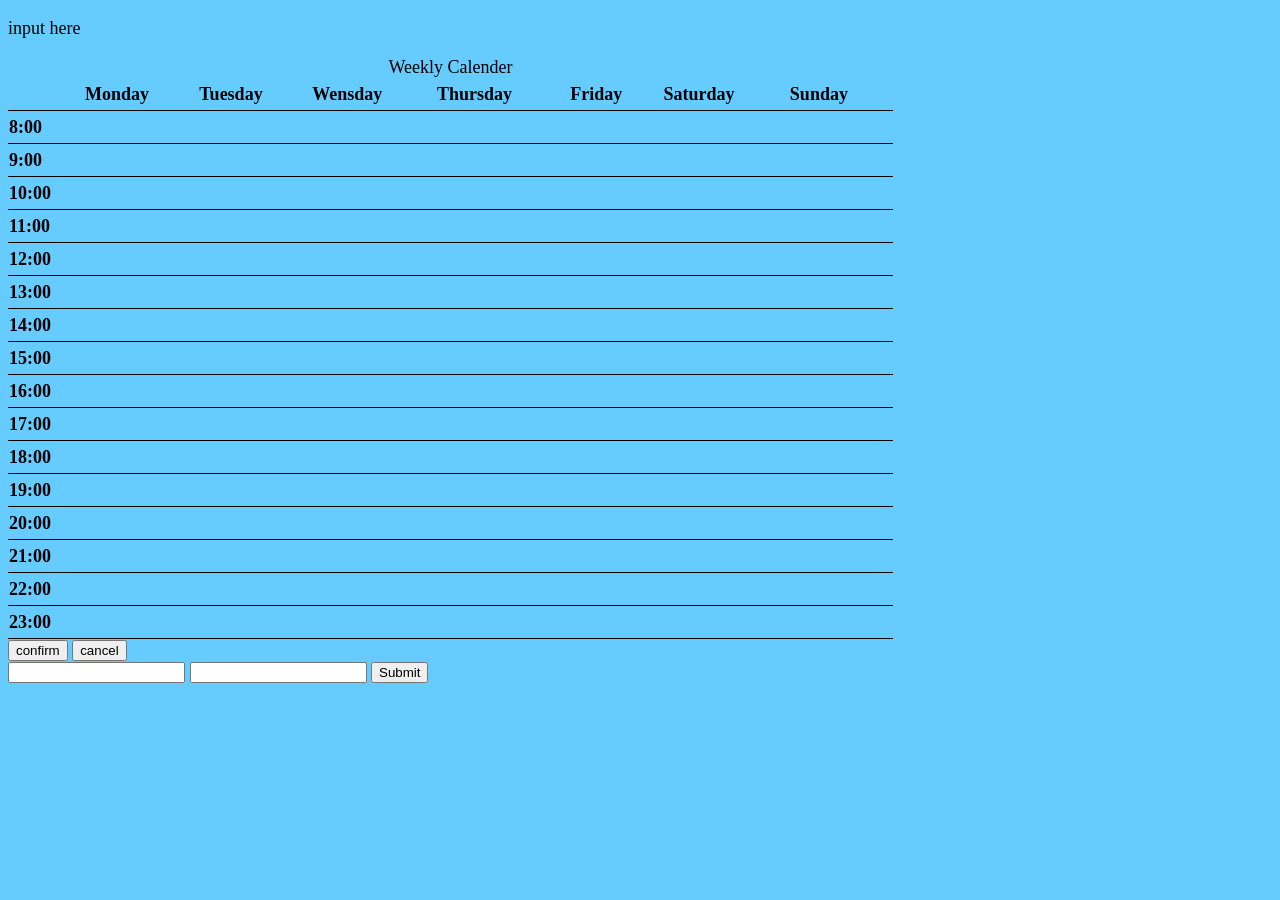
<file: Calender.html>
<!doctype html>
<html lang="en-US">
<html>
<head>
	<meta http-equiv="Content-Type" content="text/html; charset=utf-8" />
        <link rel="stylesheet" type="text/css" href="file.css">
		<title>
			Form
		</title>
		<script type="text/javascript" >
            
        </script>
	</head>
<body>
<script type="text/javascript" src="pw.js"></script>
<p id="test">input here
</p>

	<form action="" method="post" target="nm_iframe"> 
    <table class="formdata"> 
      <caption>Weekly Calender</caption> 
        <tr> 
          <th></th> 
          <th scope="col">Monday</th> 
          <th scope="col">Tuesday</th> 
          <th scope="col">Wensday</th> 
          <th scope="col">Thursday</th> 
          <th scope="col">Friday</th>
          <th scope="col">Saturday</th>
          <th scope="col">Sunday</th>
        </tr> 
        <tr> 
          <th scope="row">8:00</th>  
          <td><p id="Mon8"> </p></td>
          <td><p id="Tue8"> </p></td>
          <td><p id="Wed8"> </p></td>
          <td><p id="Thu8"> </p></td>
          <td><p id="Fri8"> </p></td>
          <td><p id="Sat8"> </p></td>
          <td><p id="Sun8"> </p></td>
        </tr> 
        <tr> 
          <th scope="row">9:00</th>  
          <td><p id="Mon9"> </p></td>
          <td><p id="Tue9"> </p></td>
          <td><p id="Wed9"> </p></td>
          <td><p id="Thu9"> </p></td>
          <td><p id="Fri9"> </p></td>
          <td><p id="Sat9"> </p></td>
          <td><p id="Sun9"> </p></td>
        </tr> 
        <tr> 
          <th scope="row">10:00</th>  
          <td><p id="Mon10"> </p></td>
          <td><p id="Tue10"> </p></td>
          <td><p id="Wed10"> </p></td>
          <td><p id="Thu10"> </p></td>
          <td><p id="Fri10"> </p></td>
          <td><p id="Sat10"> </p></td>
          <td><p id="Sun10"> </p></td>     
        </tr> 
        <tr> 
          <th scope="row">11:00</th>  
          <td><p id="Mon11"> </p></td>
          <td><p id="Tue11"> </p></td>
          <td><p id="Wed11"> </p></td>
          <td><p id="Thu11"> </p></td>
          <td><p id="Fri11"> </p></td>
          <td><p id="Sat11"> </p></td>
          <td><p id="Sun11"> </p></td>     
        </tr> 
        <tr> 
          <th scope="row">12:00</th>  
          <td><p id="Mon12"> </p></td>
          <td><p id="Tue12"> </p></td>
          <td><p id="Wed12"> </p></td>
          <td><p id="Thu12"> </p></td>
          <td><p id="Fri12"> </p></td>
          <td><p id="Sat12"> </p></td>
          <td><p id="Sun12"> </p></td>          
        </tr> 
        <tr> 
          <th scope="row">13:00</th>  
          <td><p id="Mon13"> </p></td>
          <td><p id="Tue13"> </p></td>
          <td><p id="Wed13"> </p></td>
          <td><p id="Thu13"> </p></td>
          <td><p id="Fri13"> </p></td>
          <td><p id="Sat13"> </p></td>
          <td><p id="Sun13"> </p></td>          
        </tr>       
        <tr> 
          <th scope="row">14:00</th>  
          <td><p id="Mon14"> </p></td>
          <td><p id="Tue14"> </p></td>
          <td><p id="Wed14"> </p></td>
          <td><p id="Thu14"> </p></td>
          <td><p id="Fri14"> </p></td>
          <td><p id="Sat14"> </p></td>
          <td><p id="Sun14"> </p></td>                
        </tr>
        <tr> 
          <th scope="row">15:00</th>  
          <td><p id="Mon15"> </p></td>
          <td><p id="Tue15"> </p></td>
          <td><p id="Wed15"> </p></td>
          <td><p id="Thu15"> </p></td>
          <td><p id="Fri15"> </p></td>
          <td><p id="Sat15"> </p></td>
          <td><p id="Sun15"> </p></td>                
        </tr> 
        <tr> 
          <th scope="row">16:00</th>  
          <td><p id="Mon16"> </p></td>
          <td><p id="Tue16"> </p></td>
          <td><p id="Wed16"> </p></td>
          <td><p id="Thu16"> </p></td>
          <td><p id="Fri16"> </p></td>
          <td><p id="Sat16"> </p></td>
          <td><p id="Sun16"> </p></td>                
        </tr> 
        <tr> 
          <th scope="row">17:00</th>  
          <td><p id="Mon17"> </p></td>
          <td><p id="Tue17"> </p></td>
          <td><p id="Wed17"> </p></td>
          <td><p id="Thu17"> </p></td>
          <td><p id="Fri17"> </p></td>
          <td><p id="Sat17"> </p></td>
          <td><p id="Sun17"> </p></td>                
        </tr> 
        <tr> 
          <th scope="row">18:00</th>  
          <td><p id="Mon18"> </p></td>
          <td><p id="Tue18"> </p></td>
          <td><p id="Wed18"> </p></td>
          <td><p id="Thu18"> </p></td>
          <td><p id="Fri18"> </p></td>
          <td><p id="Sat18"> </p></td>
          <td><p id="Sun18"> </p></td>                
        </tr> 
        <tr> 
          <th scope="row">19:00</th>  
          <td><p id="Mon19"> </p></td>
          <td><p id="Tue19"> </p></td>
          <td><p id="Wed19"> </p></td>
          <td><p id="Thu19"> </p></td>
          <td><p id="Fri19"> </p></td>
          <td><p id="Sat19"> </p></td>
          <td><p id="Sun19"> </p></td>                
        </tr>
        <tr> 
          <th scope="row">20:00</th>  
          <td><p id="Mon20"> </p></td>
          <td><p id="Tue20"> </p></td>
          <td><p id="Wed20"> </p></td>
          <td><p id="Thu20"> </p></td>
          <td><p id="Fri20"> </p></td>
          <td><p id="Sat20"> </p></td>
          <td><p id="Sun20"> </p></td>                
        </tr> 
         <tr> 
          <th scope="row">21:00</th>  
          <td><p id="Mon21"> </p></td>
          <td><p id="Tue21"> </p></td>
          <td><p id="Wed21"> </p></td>
          <td><p id="Thu21"> </p></td>
          <td><p id="Fri21"> </p></td>
          <td><p id="Sat21"> </p></td>
          <td><p id="Sun21"> </p></td>                
        </tr> 
         <tr> 
          <th scope="row">22:00</th>  
          <td><p id="Mon22"> </p></td>
          <td><p id="Tue22"> </p></td>
          <td><p id="Wed22"> </p></td>
          <td><p id="Thu22"> </p></td>
          <td><p id="Fri22"> </p></td>
          <td><p id="Sat22"> </p></td>
          <td><p id="Sun22"> </p></td>                
        </tr> 
         <tr> 
          <th scope="row">23:00</th>  
          <td><p id="Mon23"> </p></td>
          <td><p id="Tue23"> </p></td>
          <td><p id="Wed23"> </p></td>
          <td><p id="Thu23"> </p></td>
          <td><p id="Fri23"> </p></td>
          <td><p id="Sat23"> </p></td>
          <td><p id="Sun23"> </p></td>                
        </tr> 
                
        
      </table>  
        <input type="submit" value="confirm"  name="submit" />
        <input type="reset" value="cancel" name="reset" />
</form> 
        <iframe id="id_iframe" name="nm_iframe" style="display:none;"></iframe>





<tr>
	<td><input type="text" name="start" id="start"></td>
	<td><input type="text" name="stop" id="stop"></td>
</tr>
<tr>
	<td><button onclick="new_event()">Submit</button></td>
</tr>



	
</body>
</html>
</file>
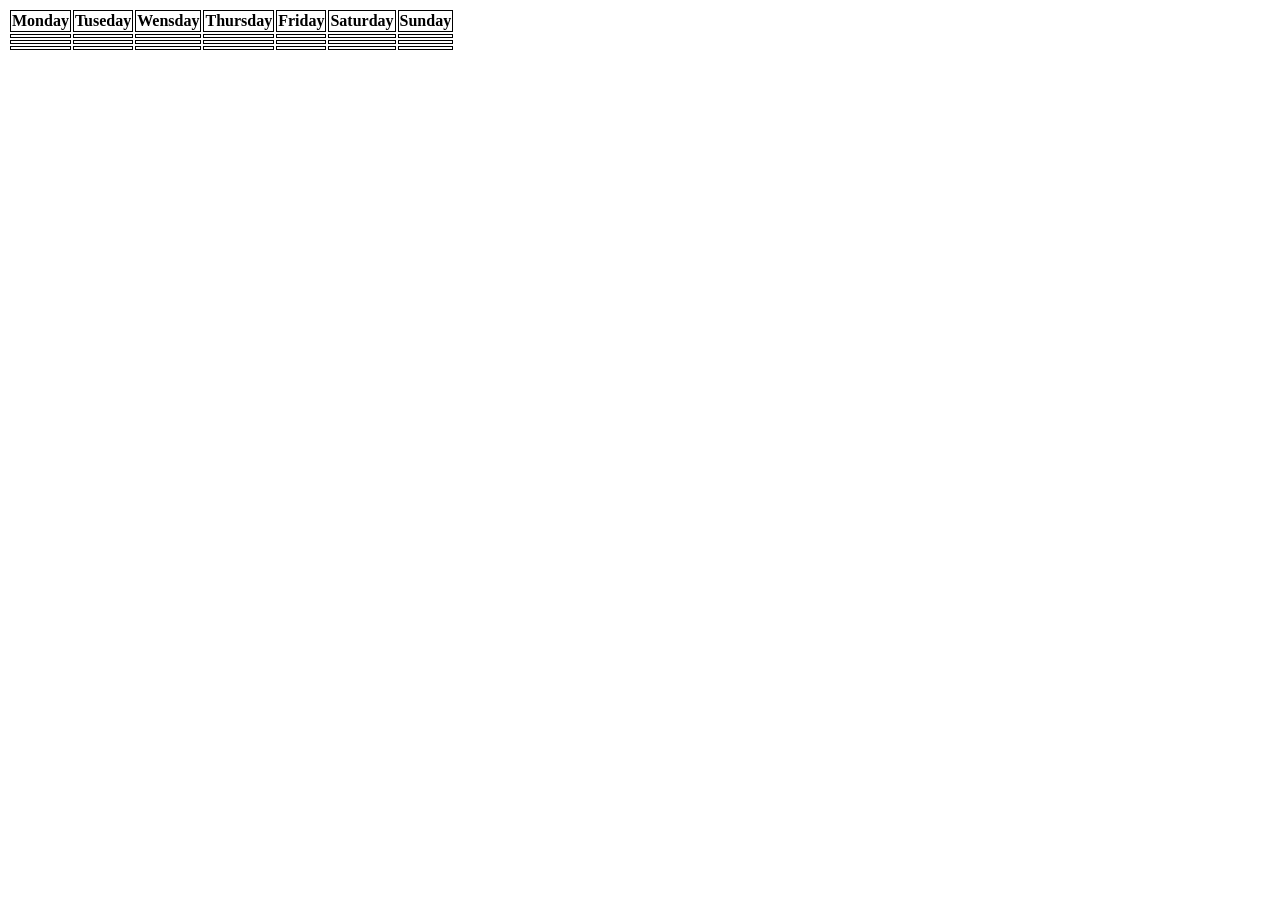
<file: form.html>
<html>
	<head>
	<title>
		Weekly Schedule
	</title>
	<style type="text/css">
	table tr td,th{border:1px solid #000;}
	</style>
	</head>
	<body>
		<table>
			<tr>
				<th>
					Monday
				</th>
				<th>
					Tuseday
				</th>
				<th>
					Wensday
				</th>
				<th>
					Thursday
				</th>
				<th>
					Friday
				</th>
				<th>
					Saturday
				</th>
				<th>
					Sunday
				</th>
			</tr>
			<tr>
				<td>
					  
				</td>
				<td>
				</td>
				<td>
				</td>
				<td>
				</td>
				<td>
				</td>
				<td>
				</td>
				<td>
				</td>
			</tr>
			<tr>
				<td>
				</td>
				<td>
				</td>
				<td>
				</td>
				<td>
				</td>
				<td>
				</td>
				<td>
				</td>
				<td>
				</td>
			</tr>
			<tr>
				<td>
				</td>
				<td>
				</td>
				<td>
				</td>
				<td>
				</td>
				<td>
				</td>
				<td>
				</td>
				<td>
				</td>
			</tr>
		</table>
	</body>
</html>
</file>
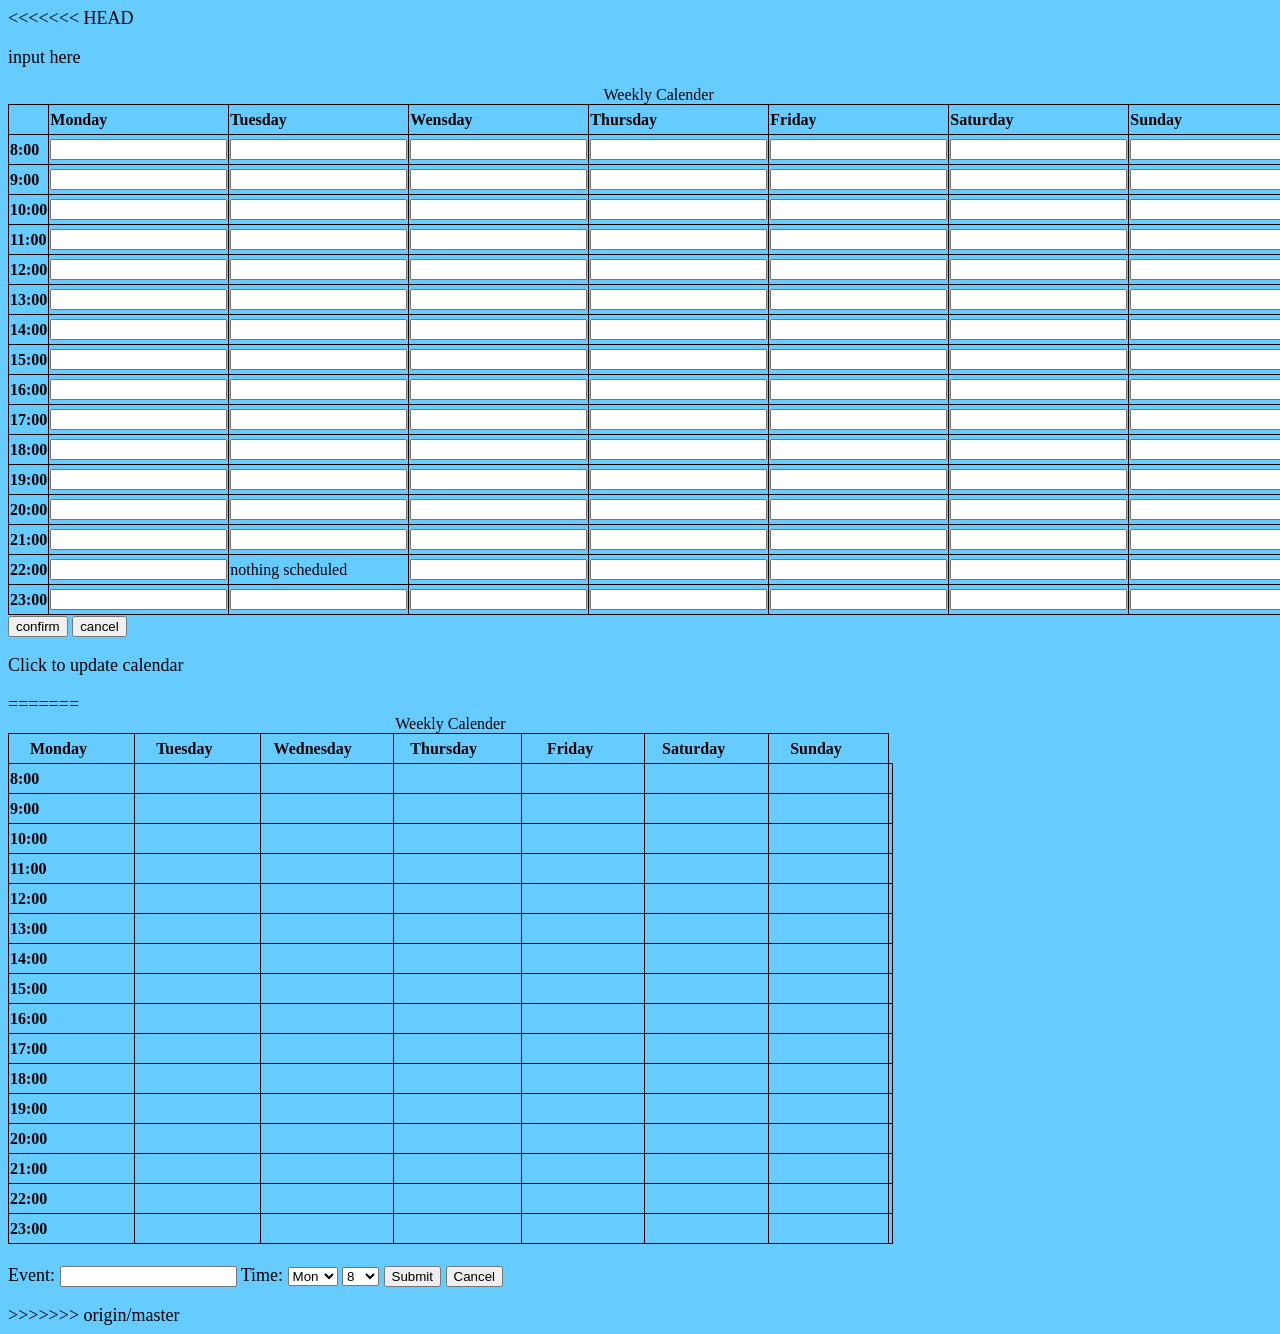
<file: form2.html>
<<<<<<< HEAD
<html>
	<head>
	<meta http-equiv="Content-Type" content="text/html; charset=utf-8" />
        <link rel="stylesheet" type="text/css" href="file.css">
		<title>
			Form
		</title>
		<script type="text/javascript" >
            
        </script>
	</head>
	<body>
<p id="test">input here
</p>

		<form action="" method="post" target="nm_iframe"> 
        <table class="formdata"> 
        <caption>Weekly Calender</caption> 
        <tr> 
        <th></th> 
        <th scope="col">Monday</th> 
        <th scope="col">Tuesday</th> 
        <th scope="col">Wensday</th> 
        <th scope="col">Thursday</th> 
        <th scope="col">Friday</th>
        <th scope="col">Saturday</th>
        <th scope="col">Sunday</th>
        </tr> 
        <tr> 
        <th scope="row">8:00</th>  
               <td><input type="text" name="Monday" id="Monday"/></td> 
               <td><input type="text" name="Tuesday" id="Tuesday"/></td> 
               <td><input type="text" name="Wensday" id="Wensday"/></td> 
               <td><input type="text" name="Thursday" id="Thursday"/></td> 
               <td><input type="text" name="Friday" id="Friday"/></td> 
               <td><input type="text" name="Saturday" id="Saturday"/></td> 
               <td><input type="text" name="Sunday" id="Sunday"/></td> 
        </tr> 
        <tr> 
               <th scope="row">9:00</th>  
               <td><input type="text" name="Monday" id="Monday"/></td> 
               <td><input type="text" name="Tuesday" id="Tuesday"/></td> 
               <td><input type="text" name="Wensday" id="Wensday"/></td> 
               <td><input type="text" name="Thursday" id="Thursday"/></td> 
               <td><input type="text" name="Friday" id="Friday"/></td> 
               <td><input type="text" name="Saturday" id="Saturday"/></td> 
               <td><input type="text" name="Sunday" id="Sunday"/></td> 
        </tr> 
                <tr> 
               <th scope="row">10:00</th>  
               <td><input type="text" name="Monday" id="Monday"/></td> 
               <td><input type="text" name="Tuesday" id="Tuesday"/></td> 
               <td><input type="text" name="Wensday" id="Wensday"/></td> 
               <td><input type="text" name="Thursday" id="Thursday"/></td> 
               <td><input type="text" name="Friday" id="Friday"/></td> 
               <td><input type="text" name="Saturday" id="Saturday"/></td> 
               <td><input type="text" name="Sunday" id="Sunday"/></td> 
        </tr> 
                <tr> 
               <th scope="row">11:00</th>  
               <td><input type="text" name="Monday" id="Monday"/></td> 
               <td><input type="text" name="Tuesday" id="Tuesday"/></td> 
               <td><input type="text" name="Wensday" id="Wensday"/></td> 
               <td><input type="text" name="Thursday" id="Thursday"/></td> 
               <td><input type="text" name="Friday" id="Friday"/></td> 
               <td><input type="text" name="Saturday" id="Saturday"/></td> 
               <td><input type="text" name="Sunday" id="Sunday"/></td> 
        </tr> 
                <tr> 
               <th scope="row">12:00</th>  
               <td><input type="text" name="Monday" id="Monday"/></td> 
               <td><input type="text" name="Tuesday" id="Tuesday"/></td> 
               <td><input type="text" name="Wensday" id="Wensday"/></td> 
               <td><input type="text" name="Thursday" id="Thursday"/></td> 
               <td><input type="text" name="Friday" id="Friday"/></td> 
               <td><input type="text" name="Saturday" id="Saturday"/></td> 
               <td><input type="text" name="Sunday" id="Sunday"/></td> 
        </tr> 
                <tr> 
               <th scope="row">13:00</th>  
               <td><input type="text" name="Monday" id="Monday"/></td> 
               <td><input type="text" name="Tuesday" id="Tuesday"/></td> 
               <td><input type="text" name="Wensday" id="Wensday"/></td> 
               <td><input type="text" name="Thursday" id="Thursday"/></td> 
               <td><input type="text" name="Friday" id="Friday"/></td> 
               <td><input type="text" name="Saturday" id="Saturday"/></td> 
               <td><input type="text" name="Sunday" id="Sunday"/></td> 
        </tr> 
                <tr> 
               <th scope="row">14:00</th>  
               <td><input type="text" name="Monday" id="Monday"/></td> 
               <td><input type="text" name="Tuesday" id="Tuesday"/></td> 
               <td><input type="text" name="Wensday" id="Wensday"/></td> 
               <td><input type="text" name="Thursday" id="Thursday"/></td> 
               <td><input type="text" name="Friday" id="Friday"/></td> 
               <td><input type="text" name="Saturday" id="Saturday"/></td> 
               <td><input type="text" name="Sunday" id="Sunday"/></td> 
        </tr> 
                <tr> 
               <th scope="row">15:00</th>  
               <td><input type="text" name="Monday" id="Monday"/></td> 
               <td><input type="text" name="Tuesday" id="Tuesday"/></td> 
               <td><input type="text" name="Wensday" id="Wensday"/></td> 
               <td><input type="text" name="Thursday" id="Thursday"/></td> 
               <td><input type="text" name="Friday" id="Friday"/></td> 
               <td><input type="text" name="Saturday" id="Saturday"/></td> 
               <td><input type="text" name="Sunday" id="Sunday"/></td> 
        </tr> 
                <tr> 
               <th scope="row">16:00</th>  
               <td><input type="text" name="Monday" id="Monday"/></td> 
               <td><input type="text" name="Tuesday" id="Tuesday"/></td> 
               <td><input type="text" name="Wensday" id="Wensday"/></td> 
               <td><input type="text" name="Thursday" id="Thursday"/></td> 
               <td><input type="text" name="Friday" id="Friday"/></td> 
               <td><input type="text" name="Saturday" id="Saturday"/></td> 
               <td><input type="text" name="Sunday" id="Sunday"/></td> 
        </tr> 
                <tr> 
               <th scope="row">17:00</th>  
               <td><input type="text" name="Monday" id="Monday"/></td> 
               <td><input type="text" name="Tuesday" id="Tuesday"/></td> 
               <td><input type="text" name="Wensday" id="Wensday"/></td> 
               <td><input type="text" name="Thursday" id="Thursday"/></td> 
               <td><input type="text" name="Friday" id="Friday"/></td> 
               <td><input type="text" name="Saturday" id="Saturday"/></td> 
               <td><input type="text" name="Sunday" id="Sunday"/></td> 
        </tr>                 
                <tr> 
               <th scope="row">18:00</th>  
               <td><input type="text" name="Monday" id="Monday"/></td> 
               <td><input type="text" name="Tuesday" id="Tuesday"/></td> 
               <td><input type="text" name="Wensday" id="Wensday"/></td> 
               <td><input type="text" name="Thursday" id="Thursday"/></td> 
               <td><input type="text" name="Friday" id="Friday"/></td> 
               <td><input type="text" name="Saturday" id="Saturday"/></td> 
               <td><input type="text" name="Sunday" id="Sunday"/></td> 
        </tr> 
                <tr> 
               <th scope="row">19:00</th>  
               <td><input type="text" name="Monday" id="Monday"/></td> 
               <td><input type="text" name="Tuesday" id="Tuesday"/></td> 
               <td><input type="text" name="Wensday" id="Wensday"/></td> 
               <td><input type="text" name="Thursday" id="Thursday"/></td> 
               <td><input type="text" name="Friday" id="Friday"/></td> 
               <td><input type="text" name="Saturday" id="Saturday"/></td> 
               <td><input type="text" name="Sunday" id="Sunday"/></td> 
        </tr> 
                <tr> 
               <th scope="row">20:00</th>  
               <td><input type="text" name="Monday" id="Monday"/></td> 
               <td><input type="text" name="Tuesday" id="Tuesday"/></td> 
               <td><input type="text" name="Wensday" id="Wensday"/></td> 
               <td><input type="text" name="Thursday" id="Thursday"/></td> 
               <td><input type="text" name="Friday" id="Friday"/></td> 
               <td><input type="text" name="Saturday" id="Saturday"/></td> 
               <td><input type="text" name="Sunday" id="Sunday"/></td> 
        </tr> 
                <tr> 
               <th scope="row">21:00</th>  
               <td><input type="text" name="Monday" id="Monday"/></td> 
               <td><input type="text" name="Tuesday" id="Tuesday"/></td> 
               <td><input type="text" name="Wensday" id="Wensday"/></td> 
               <td><input type="text" name="Thursday" id="Thursday"/></td> 
               <td><input type="text" name="Friday" id="Friday"/></td> 
               <td><input type="text" name="Saturday" id="Saturday"/></td> 
               <td><input type="text" name="Sunday" id="Sunday"/></td> 
        </tr> 
                <tr> 
               <th scope="row">22:00</th>  
               <td><input type="text" name="Monday" id="Monday"/></td> 
               <td><p id="Tue22"> nothing scheduled </p></td> 
               <td><input type="text" name="Wensday" id="Wensday"/></td> 
               <td><input type="text" name="Thursday" id="Thursday"/></td> 
               <td><input type="text" name="Friday" id="Friday"/></td> 
               <td><input type="text" name="Saturday" id="Saturday"/></td> 
               <td><input type="text" name="Sunday" id="Sunday"/></td> 
        </tr> 
                <tr> 
               <th scope="row">23:00</th>  
               <td><input type="text" name="Monday" id="Monday"/></td> 
               <td><input type="text" name="Tuesday" id="Tuesday"/></td> 
               <td><input type="text" name="Wensday" id="Wensday"/></td> 
               <td><input type="text" name="Thursday" id="Thursday"/></td> 
               <td><input type="text" name="Friday" id="Friday"/></td> 
               <td><input type="text" name="Saturday" id="Saturday"/></td> 
               <td><input type="text" name="Sunday" id="Sunday"/></td> 
        </tr> 
        
        </table>  
        <input type="submit" value="confirm"  name="submit" />
        <input type="reset" value="cancel" name="reset" />
        </form> 
        <iframe id="id_iframe" name="nm_iframe" style="display:none;"></iframe>

<p id="demo">
Click to update calendar
</p>
<script>
document.getElementById("demo").onclick = function() {myFunction()};

function myFunction() {
    document.getElementById("Tue22").innerHTML = "userinput!";
}
</script>
</script>
	
=======
<!DOCTYPE html>
<html>
	<head>
	<style type="text/css">
	table tr td,th{border:1px solid #000;}
	</style>
	<meta http-equiv="Content-Type" content="text/html; charset=utf-8" />
	<link rel="stylesheet" type="text/css" href="file.css">
		<title>
			Form
		</title>
		
	</head>
	<body>
		<script type="text/javascript" src="pw.js"></script>
		<form name="myfrom" action="" method="post" target="nm_iframe"> 
        <table class="formdata"> 
        <caption>Weekly Calender</caption> 
        <tr> 
        <th scope="col">&nbsp;&nbsp;&nbsp;&nbsp;&nbsp;Monday&nbsp;&nbsp;&nbsp;&nbsp;&nbsp;</th> 
        <th scope="col">&nbsp;&nbsp;&nbsp;&nbsp;&nbsp;Tuesday&nbsp;&nbsp;&nbsp;&nbsp;&nbsp;</th> 
        <th scope="col">&nbsp;&nbsp;&nbsp;Wednesday&nbsp;&nbsp;&nbsp;</th> 
        <th scope="col">&nbsp;&nbsp;&nbsp;&nbsp;Thursday&nbsp;&nbsp;&nbsp;&nbsp;</th> 
        <th scope="col">&nbsp;&nbsp;&nbsp;&nbsp;&nbsp;&nbsp;Friday&nbsp;&nbsp;&nbsp;&nbsp;&nbsp;&nbsp;</th>
        <th scope="col">&nbsp;&nbsp;&nbsp;&nbsp;Saturday&nbsp;&nbsp;&nbsp;&nbsp;</th>
        <th scope="col">&nbsp;&nbsp;&nbsp;&nbsp;&nbsp;Sunday&nbsp;&nbsp;&nbsp;&nbsp;&nbsp;</th>
        </tr> 
        <tr> 
          <th scope="row">8:00</th>  
          <td><p id="Mon8"> </p></td>
          <td><p id="Tue8"> </p></td>
          <td><p id="Wed8"> </p></td>
          <td><p id="Thu8"> </p></td>
          <td><p id="Fri8"> </p></td>
          <td><p id="Sat8"> </p></td>
          <td><p id="Sun8"> </p></td>
        </tr> 
        <tr> 
          <th scope="row">9:00</th>  
          <td><p id="Mon9"> </p></td>
          <td><p id="Tue9"> </p></td>
          <td><p id="Wed9"> </p></td>
          <td><p id="Thu9"> </p></td>
          <td><p id="Fri9"> </p></td>
          <td><p id="Sat9"> </p></td>
          <td><p id="Sun9"> </p></td>
        </tr> 
        <tr> 
          <th scope="row">10:00</th>  
          <td><p id="Mon10"> </p></td>
          <td><p id="Tue10"> </p></td>
          <td><p id="Wed10"> </p></td>
          <td><p id="Thu10"> </p></td>
          <td><p id="Fri10"> </p></td>
          <td><p id="Sat10"> </p></td>
          <td><p id="Sun10"> </p></td>     
        </tr> 
        <tr> 
          <th scope="row">11:00</th>  
          <td><p id="Mon11"> </p></td>
          <td><p id="Tue11"> </p></td>
          <td><p id="Wed11"> </p></td>
          <td><p id="Thu11"> </p></td>
          <td><p id="Fri11"> </p></td>
          <td><p id="Sat11"> </p></td>
          <td><p id="Sun11"> </p></td>     
        </tr> 
        <tr> 
          <th scope="row">12:00</th>  
          <td><p id="Mon12"> </p></td>
          <td><p id="Tue12"> </p></td>
          <td><p id="Wed12"> </p></td>
          <td><p id="Thu12"> </p></td>
          <td><p id="Fri12"> </p></td>
          <td><p id="Sat12"> </p></td>
          <td><p id="Sun12"> </p></td>          
        </tr> 
        <tr> 
          <th scope="row">13:00</th>  
          <td><p id="Mon13"> </p></td>
          <td><p id="Tue13"> </p></td>
          <td><p id="Wed13"> </p></td>
          <td><p id="Thu13"> </p></td>
          <td><p id="Fri13"> </p></td>
          <td><p id="Sat13"> </p></td>
          <td><p id="Sun13"> </p></td>          
        </tr>       
        <tr> 
          <th scope="row">14:00</th>  
          <td><p id="Mon14"> </p></td>
          <td><p id="Tue14"> </p></td>
          <td><p id="Wed14"> </p></td>
          <td><p id="Thu14"> </p></td>
          <td><p id="Fri14"> </p></td>
          <td><p id="Sat14"> </p></td>
          <td><p id="Sun14"> </p></td>                
        </tr>
        <tr> 
          <th scope="row">15:00</th>  
          <td><p id="Mon15"> </p></td>
          <td><p id="Tue15"> </p></td>
          <td><p id="Wed15"> </p></td>
          <td><p id="Thu15"> </p></td>
          <td><p id="Fri15"> </p></td>
          <td><p id="Sat15"> </p></td>
          <td><p id="Sun15"> </p></td>                
        </tr> 
        <tr> 
          <th scope="row">16:00</th>  
          <td><p id="Mon16"> </p></td>
          <td><p id="Tue16"> </p></td>
          <td><p id="Wed16"> </p></td>
          <td><p id="Thu16"> </p></td>
          <td><p id="Fri16"> </p></td>
          <td><p id="Sat16"> </p></td>
          <td><p id="Sun16"> </p></td>                
        </tr> 
        <tr> 
          <th scope="row">17:00</th>  
          <td><p id="Mon17"> </p></td>
          <td><p id="Tue17"> </p></td>
          <td><p id="Wed17"> </p></td>
          <td><p id="Thu17"> </p></td>
          <td><p id="Fri17"> </p></td>
          <td><p id="Sat17"> </p></td>
          <td><p id="Sun17"> </p></td>                
        </tr> 
        <tr> 
          <th scope="row">18:00</th>  
          <td><p id="Mon18"> </p></td>
          <td><p id="Tue18"> </p></td>
          <td><p id="Wed18"> </p></td>
          <td><p id="Thu18"> </p></td>
          <td><p id="Fri18"> </p></td>
          <td><p id="Sat18"> </p></td>
          <td><p id="Sun18"> </p></td>                
        </tr> 
        <tr> 
          <th scope="row">19:00</th>  
          <td><p id="Mon19"> </p></td>
          <td><p id="Tue19"> </p></td>
          <td><p id="Wed19"> </p></td>
          <td><p id="Thu19"> </p></td>
          <td><p id="Fri19"> </p></td>
          <td><p id="Sat19"> </p></td>
          <td><p id="Sun19"> </p></td>                
        </tr>
        <tr> 
          <th scope="row">20:00</th>  
          <td><p id="Mon20"> </p></td>
          <td><p id="Tue20"> </p></td>
          <td><p id="Wed20"> </p></td>
          <td><p id="Thu20"> </p></td>
          <td><p id="Fri20"> </p></td>
          <td><p id="Sat20"> </p></td>
          <td><p id="Sun20"> </p></td>                
        </tr> 
         <tr> 
          <th scope="row">21:00</th>  
          <td><p id="Mon21"> </p></td>
          <td><p id="Tue21"> </p></td>
          <td><p id="Wed21"> </p></td>
          <td><p id="Thu21"> </p></td>
          <td><p id="Fri21"> </p></td>
          <td><p id="Sat21"> </p></td>
          <td><p id="Sun21"> </p></td>                
        </tr> 
         <tr> 
          <th scope="row">22:00</th>  
          <td><p id="Mon22"> </p></td>
          <td><p id="Tue22"> </p></td>
          <td><p id="Wed22"> </p></td>
          <td><p id="Thu22"> </p></td>
          <td><p id="Fri22"> </p></td>
          <td><p id="Sat22"> </p></td>
          <td><p id="Sun22"> </p></td>                
        </tr> 
         <tr> 
          <th scope="row">23:00</th>  
          <td><p id="Mon23"> </p></td>
          <td><p id="Tue23"> </p></td>
          <td><p id="Wed23"> </p></td>
          <td><p id="Thu23"> </p></td>
          <td><p id="Fri23"> </p></td>
          <td><p id="Sat23"> </p></td>
          <td><p id="Sun23"> </p></td>                
        </tr>  
        </table>  
        <br>
        <tr>
			<td>Event: </td>
	        <td><input type="text" name="event" id="event"></td>
		    <td>Time: </td>
	        <select id="day">
            <option value="Mon">Mon</option>
            <option value="Tue">Tue</option>
            <option value="Wed">Wed</option>
            <option value="Thu">Thu</option>
            <option value="Fri">Fri</option>
            <option value="Sat">Sat</option>
            <option value="Sun">Sun</option>
            </select>	
	        <select id="time">
            <option value="8">8</option>
            <option value="9">9</option>
            <option value="10">10</option>   
            <option value="11">11</option>
            <option value="12">12</option>
            <option value="13">13</option>
            <option value="14">14</option>
            <option value="15">15</option>
            <option value="16">16</option>
            <option value="17">17</option>
            <option value="18">18</option>
            <option value="19">19</option>
            <option value="20">20</option>
            <option value="21">21</option>
            <option value="22">22</option>
            <option value="23">23</option>
            </select>
	        <td><button onclick="new_event()">Submit</button></td>
	        <td><button onclick="cancel_event()">Cancel</button></td>
        </tr>
        </form> 
        <iframe id="id_iframe" name="nm_iframe" style="display:none;"></iframe>
>>>>>>> origin/master
	</body>
</html>
</file>
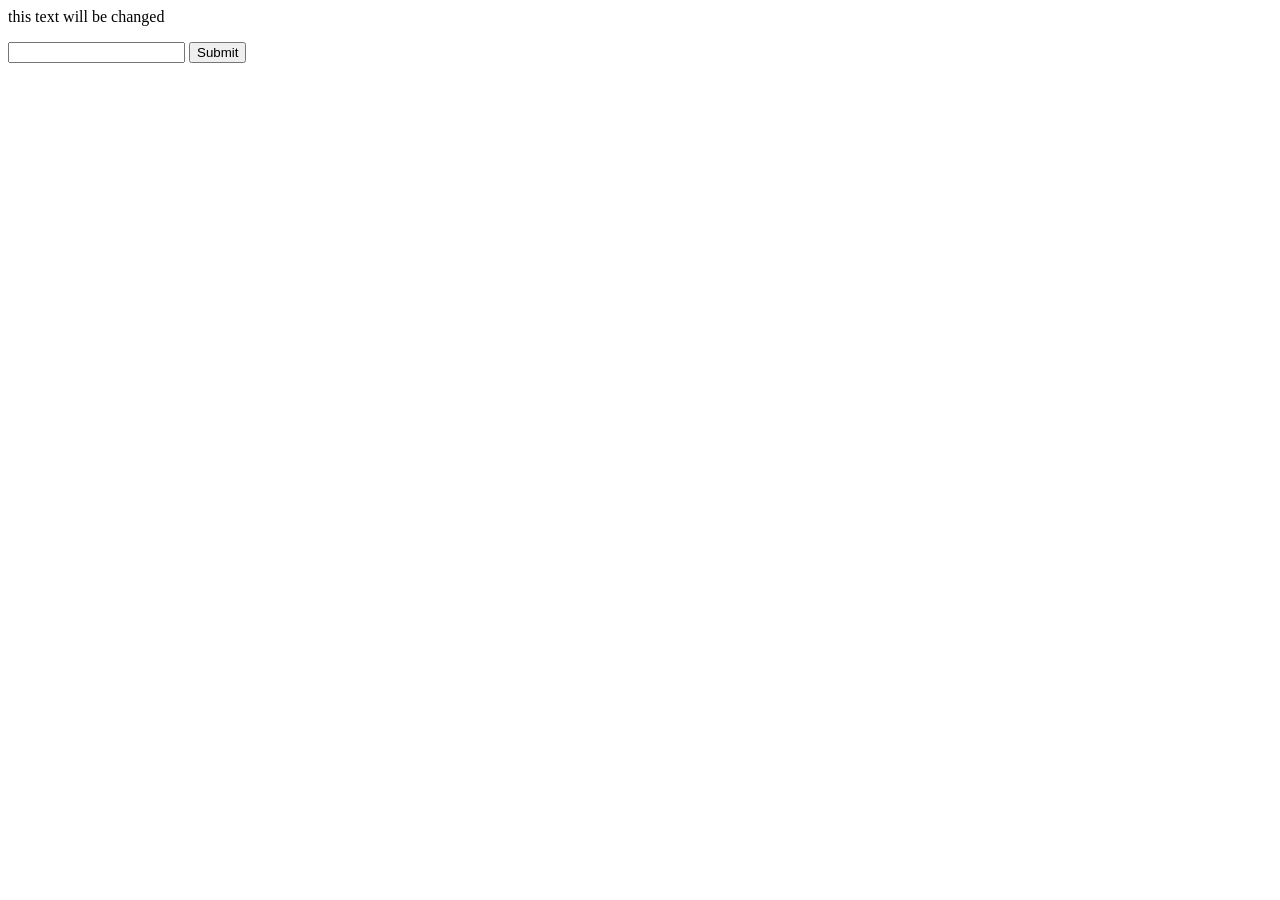
<file: newfile.html>
<html>

<head>
</head>
<body>
<script type="text/javascript" src="example.js"></script>
<tr>
<p id="changingtext"> this text will be changed </p>
</tr>

<tr>
	<td><input type="text" name="start" id="box1"></td>
</tr>
<tr>
	<td><button onclick="new_event()">Submit</button></td>
</tr>

</body>
</html>
</file>
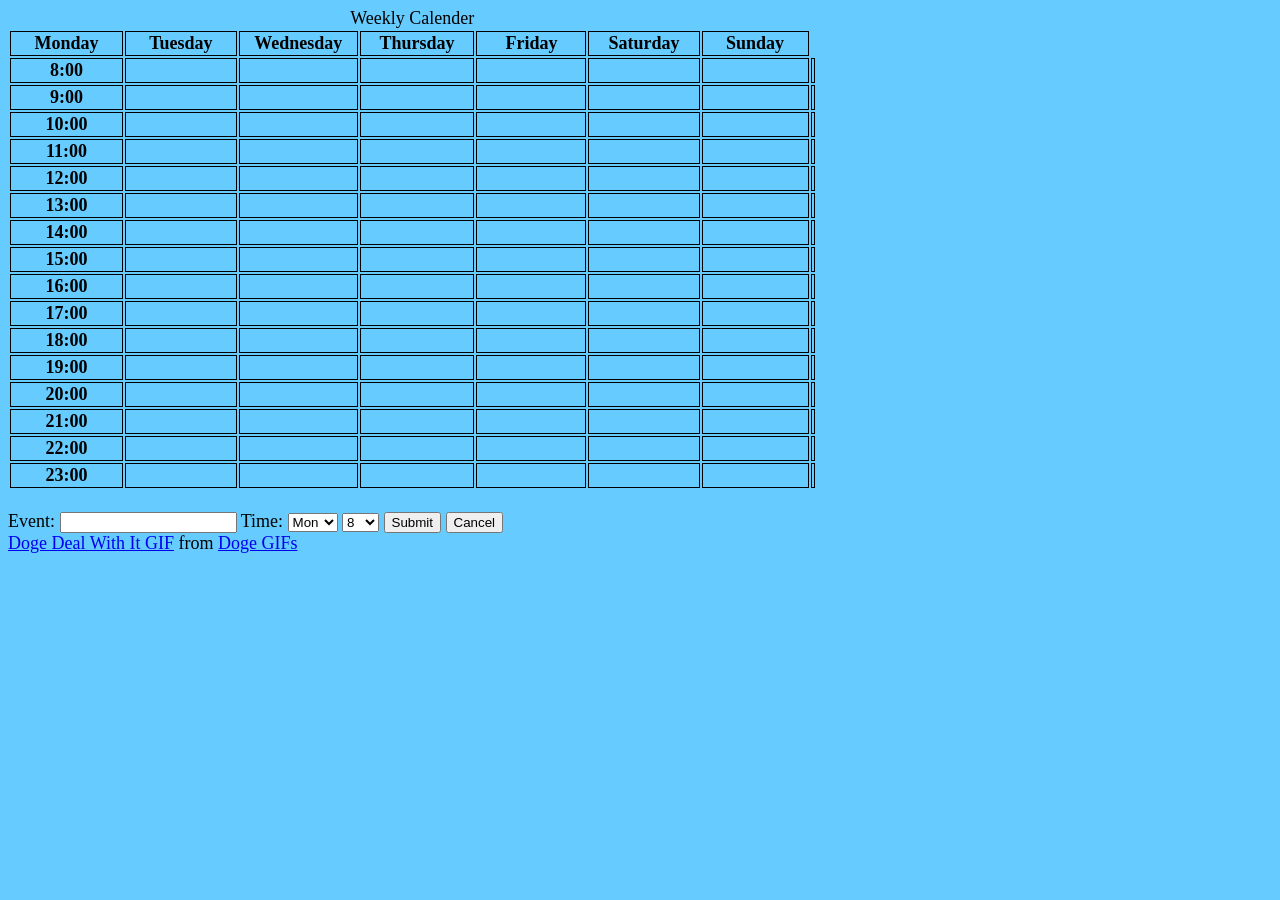
<file: final dog version/form2.html>
<!DOCTYPE html>
<html>
	<head>
	<style type="text/css">
    
	table tr td,th{border:1px solid #000;}
	</style>
	<meta http-equiv="Content-Type" content="text/html; charset=utf-8" />
	<link rel="stylesheet" type="text/css" href="file.css">
		<title>
			Form
		</title>
		
	</head>
	<body>
		
		<script type="text/javascript" src="pw.js"></script>
		<form name="myfrom" action="" method="post" target="nm_iframe"> 
        <table background="http://www.nmgncp.com/data/out/107/4467151-doge-meme-wallpaper.png" class="formdata"> 
        <caption>Weekly Calender</caption> 
        <tr> 
        <th scope="col">&nbsp;&nbsp;&nbsp;&nbsp;&nbsp;Monday&nbsp;&nbsp;&nbsp;&nbsp;&nbsp;</th> 
        <th scope="col">&nbsp;&nbsp;&nbsp;&nbsp;&nbsp;Tuesday&nbsp;&nbsp;&nbsp;&nbsp;&nbsp;</th> 
        <th scope="col">&nbsp;&nbsp;&nbsp;Wednesday&nbsp;&nbsp;&nbsp;</th> 
        <th scope="col">&nbsp;&nbsp;&nbsp;&nbsp;Thursday&nbsp;&nbsp;&nbsp;&nbsp;</th> 
        <th scope="col">&nbsp;&nbsp;&nbsp;&nbsp;&nbsp;&nbsp;Friday&nbsp;&nbsp;&nbsp;&nbsp;&nbsp;&nbsp;</th>
        <th scope="col">&nbsp;&nbsp;&nbsp;&nbsp;Saturday&nbsp;&nbsp;&nbsp;&nbsp;</th>
        <th scope="col">&nbsp;&nbsp;&nbsp;&nbsp;&nbsp;Sunday&nbsp;&nbsp;&nbsp;&nbsp;&nbsp;</th>
        </tr> 
        <tr> 
          <th scope="row">8:00</th>  
          <td><p id="Mon8"> </p></td>
          <td><p id="Tue8"> </p></td>
          <td><p id="Wed8"> </p></td>
          <td><p id="Thu8"> </p></td>
          <td><p id="Fri8"> </p></td>
          <td><p id="Sat8"> </p></td>
          <td><p id="Sun8"> </p></td>
        </tr> 
        <tr> 
          <th scope="row">9:00</th>  
          <td><p id="Mon9"> </p></td>
          <td><p id="Tue9"> </p></td>
          <td><p id="Wed9"> </p></td>
          <td><p id="Thu9"> </p></td>
          <td><p id="Fri9"> </p></td>
          <td><p id="Sat9"> </p></td>
          <td><p id="Sun9"> </p></td>
        </tr> 
        <tr> 
          <th scope="row">10:00</th>  
          <td><p id="Mon10"> </p></td>
          <td><p id="Tue10"> </p></td>
          <td><p id="Wed10"> </p></td>
          <td><p id="Thu10"> </p></td>
          <td><p id="Fri10"> </p></td>
          <td><p id="Sat10"> </p></td>
          <td><p id="Sun10"> </p></td>     
        </tr> 
        <tr> 
          <th scope="row">11:00</th>  
          <td><p id="Mon11"> </p></td>
          <td><p id="Tue11"> </p></td>
          <td><p id="Wed11"> </p></td>
          <td><p id="Thu11"> </p></td>
          <td><p id="Fri11"> </p></td>
          <td><p id="Sat11"> </p></td>
          <td><p id="Sun11"> </p></td>     
        </tr> 
        <tr> 
          <th scope="row">12:00</th>  
          <td><p id="Mon12"> </p></td>
          <td><p id="Tue12"> </p></td>
          <td><p id="Wed12"> </p></td>
          <td><p id="Thu12"> </p></td>
          <td><p id="Fri12"> </p></td>
          <td><p id="Sat12"> </p></td>
          <td><p id="Sun12"> </p></td>          
        </tr> 
        <tr> 
          <th scope="row">13:00</th>  
          <td><p id="Mon13"> </p></td>
          <td><p id="Tue13"> </p></td>
          <td><p id="Wed13"> </p></td>
          <td><p id="Thu13"> </p></td>
          <td><p id="Fri13"> </p></td>
          <td><p id="Sat13"> </p></td>
          <td><p id="Sun13"> </p></td>          
        </tr>       
        <tr> 
          <th scope="row">14:00</th>  
          <td><p id="Mon14"> </p></td>
          <td><p id="Tue14"> </p></td>
          <td><p id="Wed14"> </p></td>
          <td><p id="Thu14"> </p></td>
          <td><p id="Fri14"> </p></td>
          <td><p id="Sat14"> </p></td>
          <td><p id="Sun14"> </p></td>                
        </tr>
        <tr> 
          <th scope="row">15:00</th>  
          <td><p id="Mon15"> </p></td>
          <td><p id="Tue15"> </p></td>
          <td><p id="Wed15"> </p></td>
          <td><p id="Thu15"> </p></td>
          <td><p id="Fri15"> </p></td>
          <td><p id="Sat15"> </p></td>
          <td><p id="Sun15"> </p></td>                
        </tr> 
        <tr> 
          <th scope="row">16:00</th>  
          <td><p id="Mon16"> </p></td>
          <td><p id="Tue16"> </p></td>
          <td><p id="Wed16"> </p></td>
          <td><p id="Thu16"> </p></td>
          <td><p id="Fri16"> </p></td>
          <td><p id="Sat16"> </p></td>
          <td><p id="Sun16"> </p></td>                
        </tr> 
        <tr> 
          <th scope="row">17:00</th>  
          <td><p id="Mon17"> </p></td>
          <td><p id="Tue17"> </p></td>
          <td><p id="Wed17"> </p></td>
          <td><p id="Thu17"> </p></td>
          <td><p id="Fri17"> </p></td>
          <td><p id="Sat17"> </p></td>
          <td><p id="Sun17"> </p></td>                
        </tr> 
        <tr> 
          <th scope="row">18:00</th>  
          <td><p id="Mon18"> </p></td>
          <td><p id="Tue18"> </p></td>
          <td><p id="Wed18"> </p></td>
          <td><p id="Thu18"> </p></td>
          <td><p id="Fri18"> </p></td>
          <td><p id="Sat18"> </p></td>
          <td><p id="Sun18"> </p></td>                
        </tr> 
        <tr> 
          <th scope="row">19:00</th>  
          <td><p id="Mon19"> </p></td>
          <td><p id="Tue19"> </p></td>
          <td><p id="Wed19"> </p></td>
          <td><p id="Thu19"> </p></td>
          <td><p id="Fri19"> </p></td>
          <td><p id="Sat19"> </p></td>
          <td><p id="Sun19"> </p></td>                
        </tr>
        <tr> 
          <th scope="row">20:00</th>  
          <td><p id="Mon20"> </p></td>
          <td><p id="Tue20"> </p></td>
          <td><p id="Wed20"> </p></td>
          <td><p id="Thu20"> </p></td>
          <td><p id="Fri20"> </p></td>
          <td><p id="Sat20"> </p></td>
          <td><p id="Sun20"> </p></td>                
        </tr> 
         <tr> 
          <th scope="row">21:00</th>  
          <td><p id="Mon21"> </p></td>
          <td><p id="Tue21"> </p></td>
          <td><p id="Wed21"> </p></td>
          <td><p id="Thu21"> </p></td>
          <td><p id="Fri21"> </p></td>
          <td><p id="Sat21"> </p></td>
          <td><p id="Sun21"> </p></td>                
        </tr> 
         <tr> 
          <th scope="row">22:00</th>  
          <td><p id="Mon22"> </p></td>
          <td><p id="Tue22"> </p></td>
          <td><p id="Wed22"> </p></td>
          <td><p id="Thu22"> </p></td>
          <td><p id="Fri22"> </p></td>
          <td><p id="Sat22"> </p></td>
          <td><p id="Sun22"> </p></td>                
        </tr> 
         <tr> 
          <th scope="row">23:00</th>  
          <td><p id="Mon23"> </p></td>
          <td><p id="Tue23"> </p></td>
          <td><p id="Wed23"> </p></td>
          <td><p id="Thu23"> </p></td>
          <td><p id="Fri23"> </p></td>
          <td><p id="Sat23"> </p></td>
          <td><p id="Sun23"> </p></td>                
        </tr>  
        </table>  
        <br>
        <tr>
			<td>Event: </td>
	        <td><input type="text" name="event" id="event"></td>
		    <td>Time: </td>
	        <select id="day">
            <option value="Mon">Mon</option>
            <option value="Tue">Tue</option>
            <option value="Wed">Wed</option>
            <option value="Thu">Thu</option>
            <option value="Fri">Fri</option>
            <option value="Sat">Sat</option>
            <option value="Sun">Sun</option>
            </select>	
	        <select id="time">
            <option value="8">8</option>
            <option value="9">9</option>
            <option value="10">10</option>   
            <option value="11">11</option>
            <option value="12">12</option>
            <option value="13">13</option>
            <option value="14">14</option>
            <option value="15">15</option>
            <option value="16">16</option>
            <option value="17">17</option>
            <option value="18">18</option>
            <option value="19">19</option>
            <option value="20">20</option>
            <option value="21">21</option>
            <option value="22">22</option>
            <option value="23">23</option>
            </select>
	        <td><button onclick="new_event()">Submit</button></td>
	        <td><button onclick="cancel_event()">Cancel</button></td>
        </tr>
        </form> 
        <iframe id="id_iframe" name="nm_iframe" style="display:none;"></iframe>
	<div class="tenor-gif-embed" data-postid="4940424" data-share-method="host" data-width="10%" data-aspect-ratio="1.01840490797546"><a href="https://tenor.com/view/doge-deal-with-it-too-bad-so-sad-dwi-gif-4940424">Doge Deal With It GIF</a> from <a href="https://tenor.com/search/doge-gifs">Doge GIFs</a></div><script type="text/javascript" async src="https://tenor.com/embed.js"></script>
	</body>
</html>
</file>
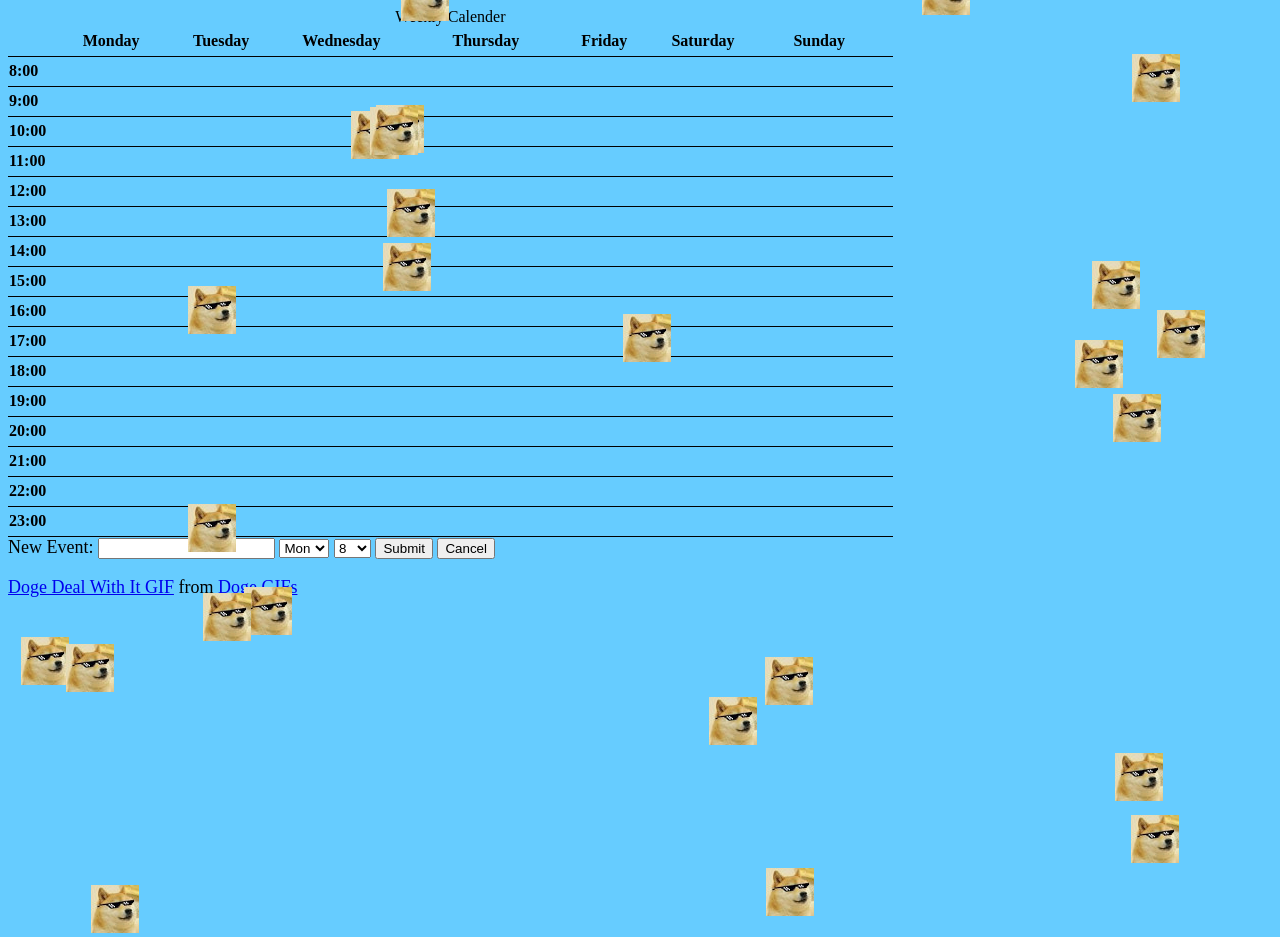
<file: Calendoge/thepage/Calendarold.html>
<html>
	<head>
	<meta http-equiv="Content-Type" content="text/html; charset=utf-8" />
        <link rel="stylesheet" type="text/css" href="file.css">
		<title>
			Calendoge: One Week at a Time!
		</title>
		<script type="text/javascript" >
            
        </script>
	</head>
	<body>
		<embed src="Doge Adventure.mp3" autostart="true" loop="true" hidden="true">

<script type="text/javascript" src="pw.js"></script>
<script language="JavaScript1.2">
<!-- Begin



var no = 25; // image number or falling rate
var speed = 2; // the lower the number the faster the image moves
var snow = new Array();
snow[0] = "doge.jpg"
snow[1] = "doge.jpg"
snow[2] = "doge.jpg"

var ns4up = (document.layers) ? 1 : 0;  // browser sniffer
var ie4up = (document.all) ? 1 : 0;
var ns6up = (document.getElementById&&!document.all) ? 1 : 0;
var dx, xp, yp;    // coordinate and position variables
var am, stx, sty;  // amplitude and step variables
var i, doc_width = 800, doc_height = 1800;

if (ns4up||ns6up) {
        doc_width = self.innerWidth;
        doc_height = self.innerHeight;
} else if (ie4up) {
        doc_width = document.body.clientWidth;
        doc_height = document.body.clientHeight;
}

dx = new Array();
xp = new Array();
yp = new Array();
am = new Array();
stx = new Array();
sty = new Array();
j = 0;

for (i = 0; i < no; ++ i) {
        dx[i] = 0;                        // set coordinate variables
        xp[i] = Math.random()*(doc_width-50);  // set position variables
        yp[i] = Math.random()*doc_height;
        am[i] = Math.random()*20;         // set amplitude variables
        stx[i] = 0.02 + Math.random()/10; // set step variables
        sty[i] = 0.7 + Math.random();     // set step variables
        if (ns4up) {                      // set layers
                if (i == 0) {
                        document.write("<layer name=\"dot"+ i +"\" left=\"15\" top=\"15\" visibility=\"show\"><img src=\""+ snow[j] + "\" border=\"0\"></layer>");
                } else {
                        document.write("<layer name=\"dot"+ i +"\" left=\"15\" top=\"15\" visibility=\"show\"><img src=\""+ snow[j] + "\" border=\"0\"></layer>");
                }        } else if (ie4up||ns6up) {                if (i == 0) 
{
                        document.write("<div id=\"dot"+ i +"\" style=\"POSITION: absolute; Z-INDEX: "+ i +"VISIBILITY: visible; TOP: 15px; LEFT: 15px; width:1;\"><img src=\"" + snow[j] + "\" border=\"0\"></div>");
                } else {
                        document.write("<div id=\"dot"+ i +"\" style=\"POSITION: absolute; Z-INDEX: "+ i +"VISIBILITY: visible; TOP: 15px; LEFT: 15px; width:1;\"><img src=\"" + snow[j] + "\" border=\"0\"></div>");
                }
        }
        if (j == (snow.length-1)) { j = 0; } else { j += 1; }
}

function snowNS() {  // Netscape main animation function
        for (i = 0; i < no; ++ i) {  // iterate for every dot
                yp[i] -= sty[i];                if (yp[i] < -50) {
                        xp[i] = Math.random()*(doc_width-am[i]-30);
                        yp[i] = doc_height;
                        stx[i] = 0.02 + Math.random()/10;
                        sty[i] = 0.7 + Math.random();
                        doc_width = self.innerWidth;
                        doc_height = self.innerHeight;                }
                dx[i] += stx[i];
                document.layers["dot"+i].top = yp[i]+pageYOffset;
                document.layers["dot"+i].left = xp[i] + 
am[i]*Math.sin(dx[i]);
        }
        setTimeout("snowNS()", speed);
}

function snowIE_NS6() {  // IE main animation function
        for (i = 0; i < no; ++ i) {  // iterate for every dot
                yp[i] -= sty[i];
                if (yp[i] < -50) {
                        xp[i] = Math.random()*(doc_width-am[i]-30);
                        yp[i] = doc_height;
                        stx[i] = 0.02 + Math.random()/10;
                        sty[i] = 0.7 + Math.random();
                        doc_width = ns6up?window.innerWidth-5:document.body.clientWidth;
                        doc_height = ns6up?window.innerHeight-5:document.body.clientHeight;
                }
                dx[i] += stx[i];
                if (ie4up){
                document.all["dot"+i].style.pixelTop = yp[i]+document.body.scrollTop;
                document.all["dot"+i].style.pixelLeft = xp[i] + am[i]*Math.sin(dx[i]);
                }
                else if (ns6up){
                document.getElementById("dot"+i).style.top=yp[i]+pageYOffset;
                document.getElementById("dot"+i).style.left=xp[i] + am[i]*Math.sin(dx[i]);
                }
        }
        setTimeout("snowIE_NS6()", speed);
}

if (ns4up) {
        snowNS();
} else if (ie4up||ns6up) {
        snowIE_NS6();
}
// End -->
</script>


		<form action="" method="post" target="nm_iframe"> 
        <table background="http://www.nmgncp.com/data/out/107/4467151-doge-meme-wallpaper.png" class="formdata"> 


        <caption>Weekly Calender</caption> 
        <tr> 
        <th></th> 
        <th scope="col">Monday</th> 
        <th scope="col">Tuesday</th> 
        <th scope="col">Wednesday</th> 
        <th scope="col">Thursday</th> 
        <th scope="col">Friday</th>
        <th scope="col">Saturday</th>
        <th scope="col">Sunday</th>
        </tr> 
        <tr> 
          <th scope="row">8:00</th>  
          <td><p id="Mon8"> </p></td>
          <td><p id="Tue8"> </p></td>
          <td><p id="Wed8"> </p></td>
          <td><p id="Thu8"> </p></td>
          <td><p id="Fri8"> </p></td>
          <td><p id="Sat8"> </p></td>
          <td><p id="Sun8"> </p></td>
        </tr> 
        <tr> 
          <th scope="row">9:00</th>  
          <td><p id="Mon9"> </p></td>
          <td><p id="Tue9"> </p></td>
          <td><p id="Wed9"> </p></td>
          <td><p id="Thu9"> </p></td>
          <td><p id="Fri9"> </p></td>
          <td><p id="Sat9"> </p></td>
          <td><p id="Sun9"> </p></td>
        </tr> 
        <tr> 
          <th scope="row">10:00</th>  
          <td><p id="Mon10"> </p></td>
          <td><p id="Tue10"> </p></td>
          <td><p id="Wed10"> </p></td>
          <td><p id="Thu10"> </p></td>
          <td><p id="Fri10"> </p></td>
          <td><p id="Sat10"> </p></td>
          <td><p id="Sun10"> </p></td>     
        </tr> 
        <tr> 
          <th scope="row">11:00</th>  
          <td><p id="Mon11"> </p></td>
          <td><p id="Tue11"> </p></td>
          <td><p id="Wed11"> </p></td>
          <td><p id="Thu11"> </p></td>
          <td><p id="Fri11"> </p></td>
          <td><p id="Sat11"> </p></td>
          <td><p id="Sun11"> </p></td>     
        </tr> 
        <tr> 
          <th scope="row">12:00</th>  
          <td><p id="Mon12"> </p></td>
          <td><p id="Tue12"> </p></td>
          <td><p id="Wed12"> </p></td>
          <td><p id="Thu12"> </p></td>
          <td><p id="Fri12"> </p></td>
          <td><p id="Sat12"> </p></td>
          <td><p id="Sun12"> </p></td>          
        </tr> 
        <tr> 
          <th scope="row">13:00</th>  
          <td><p id="Mon13"> </p></td>
          <td><p id="Tue13"> </p></td>
          <td><p id="Wed13"> </p></td>
          <td><p id="Thu13"> </p></td>
          <td><p id="Fri13"> </p></td>
          <td><p id="Sat13"> </p></td>
          <td><p id="Sun13"> </p></td>          
        </tr>       
        <tr> 
          <th scope="row">14:00</th>  
          <td><p id="Mon14"> </p></td>
          <td><p id="Tue14"> </p></td>
          <td><p id="Wed14"> </p></td>
          <td><p id="Thu14"> </p></td>
          <td><p id="Fri14"> </p></td>
          <td><p id="Sat14"> </p></td>
          <td><p id="Sun14"> </p></td>                
        </tr>
        <tr> 
          <th scope="row">15:00</th>  
          <td><p id="Mon15"> </p></td>
          <td><p id="Tue15"> </p></td>
          <td><p id="Wed15"> </p></td>
          <td><p id="Thu15"> </p></td>
          <td><p id="Fri15"> </p></td>
          <td><p id="Sat15"> </p></td>
          <td><p id="Sun15"> </p></td>                
        </tr> 
        <tr> 
          <th scope="row">16:00</th>  
          <td><p id="Mon16"> </p></td>
          <td><p id="Tue16"> </p></td>
          <td><p id="Wed16"> </p></td>
          <td><p id="Thu16"> </p></td>
          <td><p id="Fri16"> </p></td>
          <td><p id="Sat16"> </p></td>
          <td><p id="Sun16"> </p></td>                
        </tr> 
        <tr> 
          <th scope="row">17:00</th>  
          <td><p id="Mon17"> </p></td>
          <td><p id="Tue17"> </p></td>
          <td><p id="Wed17"> </p></td>
          <td><p id="Thu17"> </p></td>
          <td><p id="Fri17"> </p></td>
          <td><p id="Sat17"> </p></td>
          <td><p id="Sun17"> </p></td>                
        </tr> 
        <tr> 
          <th scope="row">18:00</th>  
          <td><p id="Mon18"> </p></td>
          <td><p id="Tue18"> </p></td>
          <td><p id="Wed18"> </p></td>
          <td><p id="Thu18"> </p></td>
          <td><p id="Fri18"> </p></td>
          <td><p id="Sat18"> </p></td>
          <td><p id="Sun18"> </p></td>                
        </tr> 
        <tr> 
          <th scope="row">19:00</th>  
          <td><p id="Mon19"> </p></td>
          <td><p id="Tue19"> </p></td>
          <td><p id="Wed19"> </p></td>
          <td><p id="Thu19"> </p></td>
          <td><p id="Fri19"> </p></td>
          <td><p id="Sat19"> </p></td>
          <td><p id="Sun19"> </p></td>                
        </tr>
        <tr> 
          <th scope="row">20:00</th>  
          <td><p id="Mon20"> </p></td>
          <td><p id="Tue20"> </p></td>
          <td><p id="Wed20"> </p></td>
          <td><p id="Thu20"> </p></td>
          <td><p id="Fri20"> </p></td>
          <td><p id="Sat20"> </p></td>
          <td><p id="Sun20"> </p></td>                
        </tr> 
         <tr> 
          <th scope="row">21:00</th>  
          <td><p id="Mon21"> </p></td>
          <td><p id="Tue21"> </p></td>
          <td><p id="Wed21"> </p></td>
          <td><p id="Thu21"> </p></td>
          <td><p id="Fri21"> </p></td>
          <td><p id="Sat21"> </p></td>
          <td><p id="Sun21"> </p></td>                
        </tr> 
         <tr> 
          <th scope="row">22:00</th>  
          <td><p id="Mon22"> </p></td>
          <td><p id="Tue22"> </p></td>
          <td><p id="Wed22"> </p></td>
          <td><p id="Thu22"> </p></td>
          <td><p id="Fri22"> </p></td>
          <td><p id="Sat22"> </p></td>
          <td><p id="Sun22"> </p></td>                
        </tr> 
         <tr> 
          <th scope="row">23:00</th>  
          <td><p id="Mon23"> </p></td>
          <td><p id="Tue23"> </p></td>
          <td><p id="Wed23"> </p></td>
          <td><p id="Thu23"> </p></td>
          <td><p id="Fri23"> </p></td>
          <td><p id="Sat23"> </p></td>
          <td><p id="Sun23"> </p></td>                
        </tr>  
        
        </table>  



 <tr>
    <td>New Event: </td>
	<td><input type="text" name="event" id="event"></td>
  <select id="day">
        <option value="Mon">Mon</option>
        <option value="Tue">Tue</option>
        <option value="Wed">Wed</option>
        <option value="Thu">Thu</option>
        <option value="Fri">Fri</option>
        <option value="Sat">Sat</option>
        <option value="Sun">Sun</option>
    </select> 
  <select id="time">
        <option value="8">8</option>
        <option value="9">9</option>
        <option value="10">10</option>
        <option value="11">11</option>
        <option value="12">12</option>
        <option value="13">13</option>
        <option value="14">14</option>
        <option value="15">15</option>
        <option value="16">16</option>
        <option value="17">17</option>
        <option value="18">18</option>
        <option value="19">19</option>
        <option value="20">20</option>
        <option value="21">21</option>
        <option value="22">22</option>
        <option value="23">23</option>
    </select>
  </td>
</tr>
<tr>
  <td><button onclick="new_event()">Submit</button></td>
  <td><button onclick="cancel_event()">Cancel</button></td>
</tr>



 </form> 
        <iframe id="id_iframe" name="nm_iframe" style="display:none;"></iframe>
        <div class="tenor-gif-embed" data-postid="4940424" data-share-method="host" data-width="10%" data-aspect-ratio="1.01840490797546"><a href="https://tenor.com/view/doge-deal-with-it-too-bad-so-sad-dwi-gif-4940424">Doge Deal With It GIF</a> from <a href="https://tenor.com/search/doge-gifs">Doge GIFs</a></div><script type="text/javascript" async src="https://tenor.com/embed.js"></script>






</html>
</file>
<file: file.css>
body {
	background-color: #66CCFF;
	background-image:url("https://wallpapertag.com/wallpaper/full/4/2/e/150355-doge-background-1920x1080-lockscreen.jpg");
	font-size: 18px;
	font-family: Comic Sans MS;
	cursor:url("dogecursor.jpg"), auto;

}

table {
    border-collapse: collapse;
    width: 70%;
}

table th,tr,td{
	height: 30px;
}

tr {
    text-align: left;
    border-bottom: 1px solid #000000;
}

tr:hover{background-color:#F5F5F5}

body th{
	font-family:Comic Sans MS;
}
</file>
<file: final dog version/file.css>
body {
	background-color: #66CCFF;
	background-image:url("https://wallpapertag.com/wallpaper/full/4/2/e/150355-doge-background-1920x1080-lockscreen.jpg");
	font-size: 18px; color:#000000
}
</file>
<file: Calendoge/thepage/file.css>
body {
	background-color: #66CCFF;
	background-image:url("https://wallpapertag.com/wallpaper/full/4/2/e/150355-doge-background-1920x1080-lockscreen.jpg");
	font-size: 18px;
	font-family: Comic Sans MS;
	cursor:url("dogecursor.jpg"), auto;

}

table {
    border-collapse: collapse;
    width: 70%;
}

table th,tr,td{
	height: 30px;
}

tr {
    text-align: left;
    border-bottom: 1px solid #000000;
}

tr:hover{background-color:#F5F5F5}

body th{
	font-family:Comic Sans MS;
}
</file>
